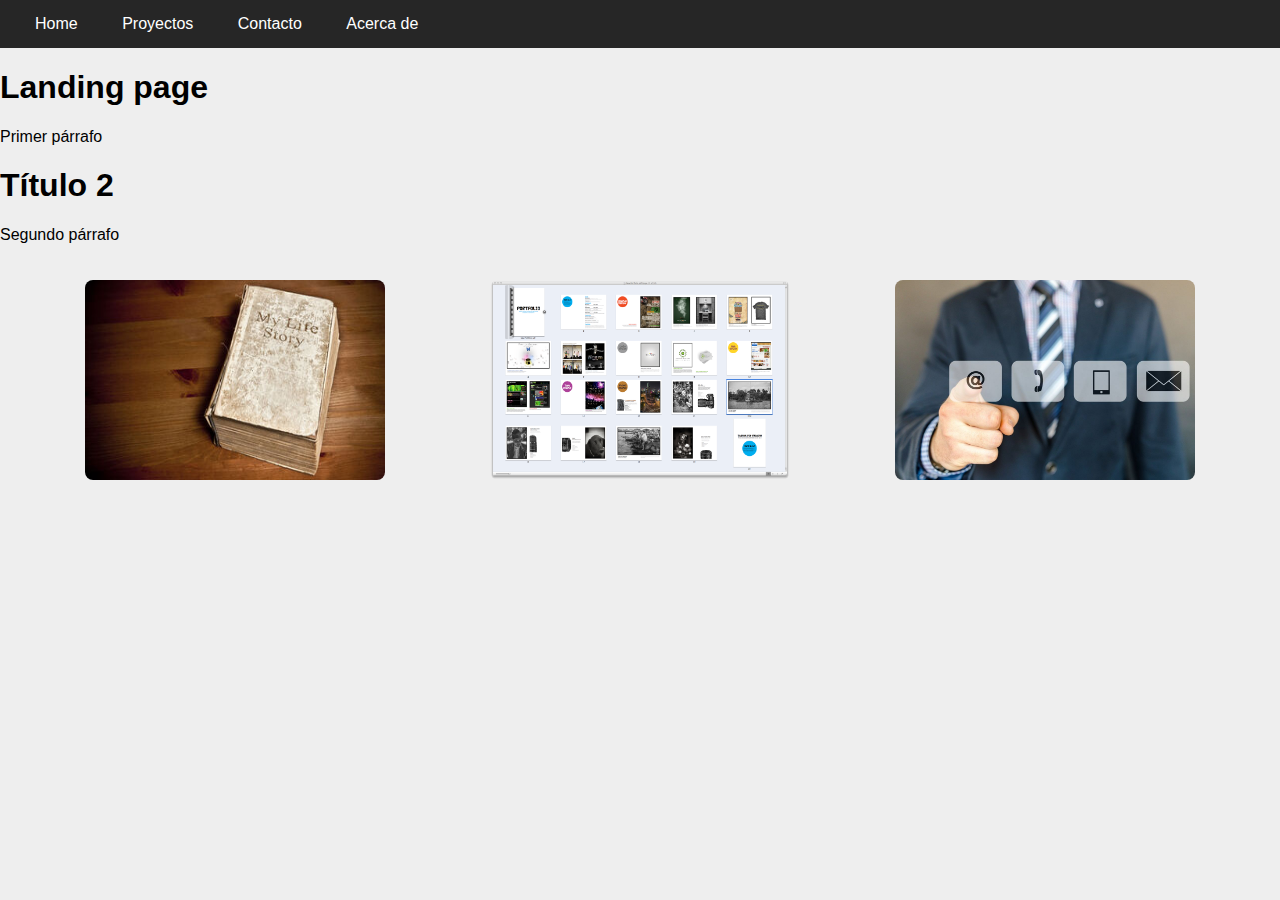
<file: index.html>
<!DOCTYPE html>
<html lang="en">

<head>
    <meta charset="UTF-8">
    <meta http-equiv="X-UA-Compatible" content="IE=edge">
    <meta name="viewport" content="width=device-width, initial-scale=1.0">
    <link rel="stylesheet" href="./styles/style.css">
    <title>Proyecto Ramp-Up</title>
</head>
 
<body>
    <header>
        <input id="menu-toggle" name="menu-toggle" type="checkbox" />
        <label class="menu-button-container" for="menu-toggle">
            <div class='menu-button'></div>
        </label>
        <nav>
            <ul>
                <li><a href="./index.html">Home</a></li>
                <li><a href="./pages/portfolio.html">Proyectos</a></li>
                <li><a href="./pages/contact.html">Contacto</a></li>
                <li><a href="./pages/biography.html">Acerca de</a></li>
            </ul>
        </nav>
    </header>
    <main>
        <section id="presentacion">
            <article class="">
                <h1 class="">Landing page</h1>
                <p class="">Primer párrafo</p>
            </article>
            <article class="">
                <h1 class="">Título 2</h1>
                <p class="">Segundo párrafo</p>
            </article>
        </section>
        <section id="secciones">
            <article>
                <img class="homeimg" src="../assets/images/index/bio.jpg">
                <div class="overlay">
                    <div class="linkhome"><a href="./pages/biography.html">Biografía</a></div>
                </div>
            </article>
            <article>
                <img class="homeimg" src="../assets/images/index/portfolio.jpg">
                <div class="overlay">
                    <div class="linkhome"><a href="./pages/portfolio.html">Proyectos</a></div>
                </div>
            </article>
            <article>
                <img class="homeimg" src="../assets/images/index/contacto.jpg">
                <div class="overlay">
                    <div class="linkhome"><a href="./pages/contact.html">Contacto</a></div>
                </div>
            </article>
        </section>
    </main>
    <footer>

    </footer>
</body>

</html>
</file>
<file: styles/style.css>
* {
    font-family: sans-serif;
    scroll-behavior: smooth;
}

body {
    background-color: #eee;
    margin: 0;
    padding: 0;
}


nav>ul {
    background-color: rgba(0, 0, 0, 0.842);
    margin: 0;
    padding: 15px;
}

nav>ul>li {
    list-style-type: none;
    display: inline;
    padding: 20px;
}

nav>ul>li>a {
    text-decoration: none;
    ;
    color: white;
}


a:hover {
    color: gray;
    transition: 0.3s;
}




#menu-toggle {
    display: none;
    cursor: pointer;
}

nav>ul>li {
    overflow: hidden;
}

.menu-button-container {
    display: none;
    height: 100%;
    width: 30px;
    cursor: pointer;
    flex-direction: column;
    justify-content: center;
    align-items: center;
}


@media only screen and (max-width: 700px) {

    .menu-button-container {
        display: flex;
    }

    #menu-toggle:checked+.menu-button-container .menu-button::before {
        margin-top: 0px;
        transform: rotate(405deg);
    }

    #menu-toggle:checked+.menu-button-container .menu-button {
        background: rgba(255, 255, 255, 0);
    }

    #menu-toggle:checked+.menu-button-container .menu-button::after {
        margin-top: 0px;
        transform: rotate(-405deg);
    }

    .menu-button {
        top: 23px;
        left: 11px;
    }

    .menu-button,
    .menu-button::before,
    .menu-button::after {
        display: block;
        background-color: white;
        position: absolute;
        height: 4px;
        width: 30px;
        transition: transform 400ms cubic-bezier(0.23, 1, 0.32, 1);
        border-radius: 2px;

    }

    .menu-button::before {
        content: '';
        margin-top: -8px;
    }

    .menu-button::after {
        content: '';
        margin-top: 8px;
    }

    nav>ul {
        display: flex;
        flex-direction: column;
        justify-content: center;
        align-items: center;

    }

    nav>ul>li {
        height: 0;
        padding: 2px;
        transition: height 400ms cubic-bezier(0.23, 1, 0.32, 1);
    }

    #menu-toggle:checked~nav>ul>li {
        height: 2em;
    }
}

@media only screen and (min-width: 500px) {

    input[type=text],
    input[type=email],
    textarea,
    input[type=submit]:hover,
    select {
        width: 50%;
    }
}


#secciones>article>img {
    border-radius: 8px;
    display: block;
}

#secciones {
    
    width: 100%;
    height: 100%;
    display: flex;
    flex-wrap: wrap;
    align-content: space-around;
    align-items: center;
    justify-content: space-evenly;
}

#secciones>article:hover .overlay {
    opacity: 1;
}

#secciones>article {
    position: relative;
    margin:20px 20px;
}

.overlay {
    position: absolute;
    display: flex;
    justify-content: center;
    align-items: center;
    align-content: center;
    transition: 0.5s ease;
    background-color: #333632;
    opacity: 0;
    top: 0;
    bottom: 0;
    left: 0;
    right: 0;
    border-radius: 8px;
}

.linkhome > a {
    
    color: white;
    font-size: 40px;
    cursor: pointer;
    text-decoration: none;
}

img {
    max-width: 100%;
    max-height: 100%;
   }
.homeimg {
    height: 200px;
    width: 300px;
   }

#contact {

    display: flex;
    flex-direction: column;
    justify-content: center;
    align-content: center;
    flex-wrap: wrap;
}


input[type=text],input[type=email],textarea {
    width: 50%;
    padding: 12px 12px;
    margin-bottom: 20px;
    margin-top: 2px;
    box-sizing: border-box;
    border-radius: 4px;
    border: 1px solid gray;
}



input[type=submit]{
    width: 50px;
    height:30px;
    transition-duration: 2s;
}

input[type=submit]:hover{
    background-color: ;
    width: 50%;
}

#spam {
    margin-top: 0;
    padding-top: 0;
}
</file>
